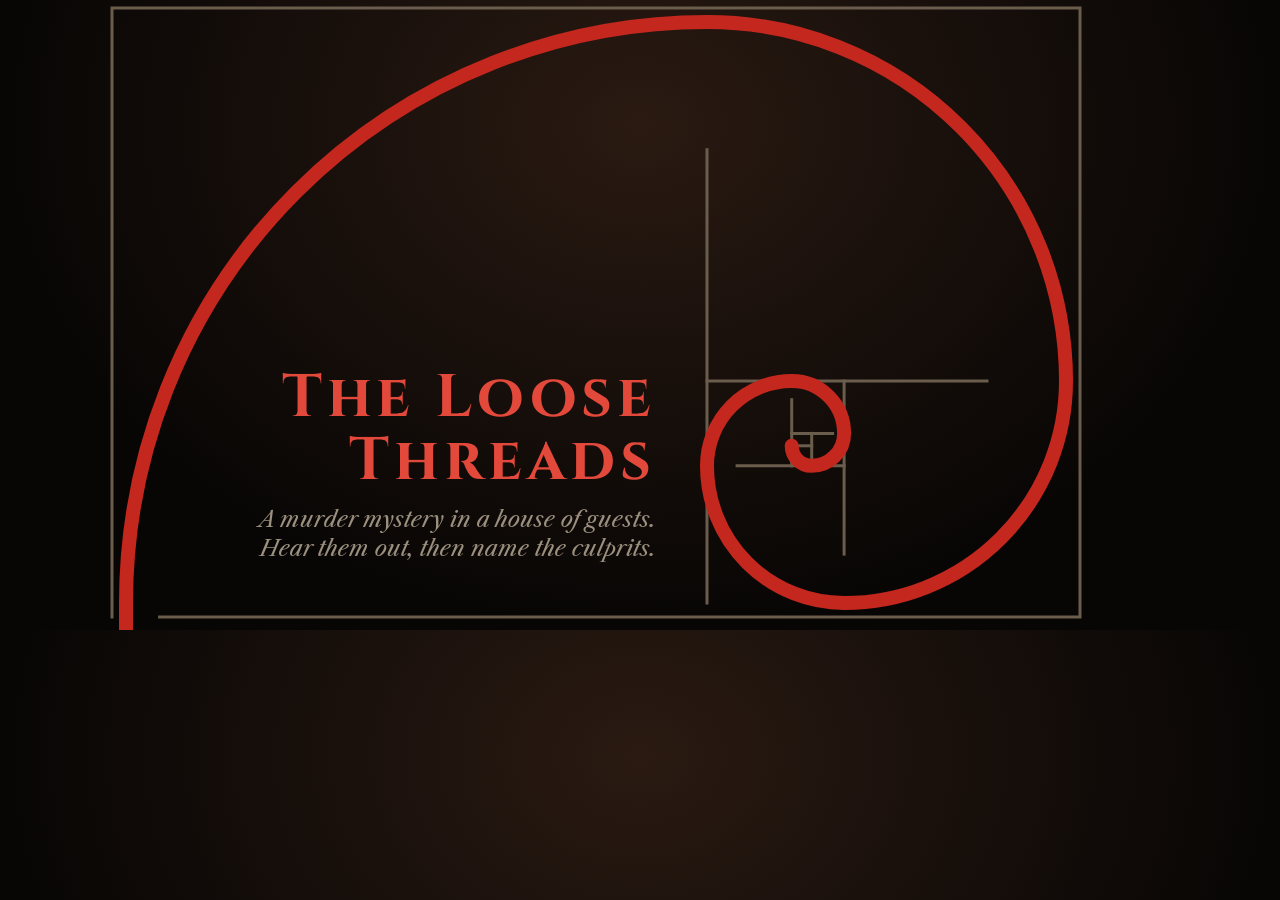
<file: deploy/card.html>
<!doctype html>
<!-- The picture a chat or a feed shows for a link to the site, drawn at
1200 by 630. play/card.png is this page as a headless browser shoots it:

    google-chrome --headless=new --hide-scrollbars --allow-file-access-from-files \
      --window-size=1200,630 --screenshot=play/card.png deploy/card.html

The house is a golden rectangle cut into its squares, each a room, and the
thread is the golden spiral through them: a quarter circle in each square,
with a door in each wall where the thread passes. play/icon.svg is the
same spiral alone. -->
<html lang="en"><head><meta charset="utf-8">
<title>The Loose Threads, the link's picture</title>
<link rel="stylesheet" href="../play/fonts.css">
<style>
html, body { margin: 0; }
body { position: relative; width: 1200px; height: 630px; overflow: hidden; background: radial-gradient(ellipse at 50% 20%, #2a1a12 0%, #080605 70%); }
svg { position: absolute; inset: 0; }
.text { position: absolute; left: 136px; top: 366px; width: 520px; text-align: right; }
h1 { margin: 0; font: 700 60px/1.05 "Cinzel", serif; letter-spacing: 0.08em; color: #e2493b; }
p { margin: 14px 0 0; font: italic 22px/1.3 "Libre Caslon Text", Georgia, serif; color: #9b8f7e; }
</style></head><body>
<svg viewBox="0 0 1200 630" width="1200" height="630">
<g fill="none" stroke="#6b5d4c" stroke-width="3" stroke-linecap="square">
  <path d="M159.6 617.0 L1080.0 617.0 L1080.0 8.0 L112.0 8.0 L112.0 617.0"/>
  <path d="M707.0 149.8 L707.0 603.0"/>
  <path d="M707.0 381.0 L987.0 381.0"/>
  <path d="M844.1 381.0 L844.1 554.1"/>
  <path d="M737.1 465.8 L844.1 465.8"/>
  <path d="M791.7 399.7 L791.7 465.8"/>
  <path d="M791.7 433.4 L832.6 433.4"/>
  <path d="M811.7 433.4 L811.7 458.7"/>
  <path d="M796.1 445.8 L811.7 445.8"/>
</g>
<g fill="none" stroke="#c4271d" stroke-width="14" stroke-linecap="round" stroke-linejoin="round">
  <path d="M126.0 660 L126.0 603.0"/>
  <path d="M126.0 603.0 A581.0 581.0 0 0 1 707.0 22.0 A359.0 359.0 0 0 1 1066.0 381.0 A221.9 221.9 0 0 1 844.1 603.0 A137.1 137.1 0 0 1 707.0 465.8 A84.8 84.8 0 0 1 791.7 381.0 A52.4 52.4 0 0 1 844.1 433.4 A32.4 32.4 0 0 1 811.7 465.8 A20.0 20.0 0 0 1 791.7 445.8"/>
</g>
</svg>
<div class="text"><h1>The Loose Threads</h1><p>A murder mystery in a house of guests.<br>Hear them out, then name the culprits.</p></div>
</body></html>
</file>
<file: play/fonts.css>
/* The four faces of the site, served from fonts/ in their Latin and Latin
   Extended ranges. Cinzel, Libre Caslon Text, Playfair Display and Grenze
   Gotisch are each under the SIL Open Font License 1.1 (fonts/OFL.txt). */
@font-face {
  font-family: 'Cinzel';
  font-style: normal;
  font-weight: 500;
  font-display: swap;
  src: url(fonts/cinzel-latin-ext.woff2) format('woff2');
  unicode-range: U+0100-02BA, U+02BD-02C5, U+02C7-02CC, U+02CE-02D7, U+02DD-02FF, U+0304, U+0308, U+0329, U+1D00-1DBF, U+1E00-1E9F, U+1EF2-1EFF, U+2020, U+20A0-20AB, U+20AD-20C4, U+2113, U+2C60-2C7F, U+A720-A7FF;
}
@font-face {
  font-family: 'Cinzel';
  font-style: normal;
  font-weight: 500;
  font-display: swap;
  src: url(fonts/cinzel-latin.woff2) format('woff2');
  unicode-range: U+0000-00FF, U+0131, U+0152-0153, U+02BB-02BC, U+02C6, U+02DA, U+02DC, U+0304, U+0308, U+0329, U+2000-206F, U+20AC, U+2122, U+2191, U+2193, U+2212, U+2215, U+FEFF, U+FFFD;
}
@font-face {
  font-family: 'Cinzel';
  font-style: normal;
  font-weight: 700;
  font-display: swap;
  src: url(fonts/cinzel-latin-ext.woff2) format('woff2');
  unicode-range: U+0100-02BA, U+02BD-02C5, U+02C7-02CC, U+02CE-02D7, U+02DD-02FF, U+0304, U+0308, U+0329, U+1D00-1DBF, U+1E00-1E9F, U+1EF2-1EFF, U+2020, U+20A0-20AB, U+20AD-20C4, U+2113, U+2C60-2C7F, U+A720-A7FF;
}
@font-face {
  font-family: 'Cinzel';
  font-style: normal;
  font-weight: 700;
  font-display: swap;
  src: url(fonts/cinzel-latin.woff2) format('woff2');
  unicode-range: U+0000-00FF, U+0131, U+0152-0153, U+02BB-02BC, U+02C6, U+02DA, U+02DC, U+0304, U+0308, U+0329, U+2000-206F, U+20AC, U+2122, U+2191, U+2193, U+2212, U+2215, U+FEFF, U+FFFD;
}
@font-face {
  font-family: 'Grenze Gotisch';
  font-style: normal;
  font-weight: 700;
  font-display: swap;
  src: url(fonts/grenze-gotisch-latin-ext.woff2) format('woff2');
  unicode-range: U+0100-02BA, U+02BD-02C5, U+02C7-02CC, U+02CE-02D7, U+02DD-02FF, U+0304, U+0308, U+0329, U+1D00-1DBF, U+1E00-1E9F, U+1EF2-1EFF, U+2020, U+20A0-20AB, U+20AD-20C4, U+2113, U+2C60-2C7F, U+A720-A7FF;
}
@font-face {
  font-family: 'Grenze Gotisch';
  font-style: normal;
  font-weight: 700;
  font-display: swap;
  src: url(fonts/grenze-gotisch-latin.woff2) format('woff2');
  unicode-range: U+0000-00FF, U+0131, U+0152-0153, U+02BB-02BC, U+02C6, U+02DA, U+02DC, U+0304, U+0308, U+0329, U+2000-206F, U+20AC, U+2122, U+2191, U+2193, U+2212, U+2215, U+FEFF, U+FFFD;
}
@font-face {
  font-family: 'Grenze Gotisch';
  font-style: normal;
  font-weight: 900;
  font-display: swap;
  src: url(fonts/grenze-gotisch-latin-ext.woff2) format('woff2');
  unicode-range: U+0100-02BA, U+02BD-02C5, U+02C7-02CC, U+02CE-02D7, U+02DD-02FF, U+0304, U+0308, U+0329, U+1D00-1DBF, U+1E00-1E9F, U+1EF2-1EFF, U+2020, U+20A0-20AB, U+20AD-20C4, U+2113, U+2C60-2C7F, U+A720-A7FF;
}
@font-face {
  font-family: 'Grenze Gotisch';
  font-style: normal;
  font-weight: 900;
  font-display: swap;
  src: url(fonts/grenze-gotisch-latin.woff2) format('woff2');
  unicode-range: U+0000-00FF, U+0131, U+0152-0153, U+02BB-02BC, U+02C6, U+02DA, U+02DC, U+0304, U+0308, U+0329, U+2000-206F, U+20AC, U+2122, U+2191, U+2193, U+2212, U+2215, U+FEFF, U+FFFD;
}
@font-face {
  font-family: 'Libre Caslon Text';
  font-style: italic;
  font-weight: 400;
  font-display: swap;
  src: url(fonts/libre-caslon-text-italic-latin-ext.woff2) format('woff2');
  unicode-range: U+0100-02BA, U+02BD-02C5, U+02C7-02CC, U+02CE-02D7, U+02DD-02FF, U+0304, U+0308, U+0329, U+1D00-1DBF, U+1E00-1E9F, U+1EF2-1EFF, U+2020, U+20A0-20AB, U+20AD-20C4, U+2113, U+2C60-2C7F, U+A720-A7FF;
}
@font-face {
  font-family: 'Libre Caslon Text';
  font-style: italic;
  font-weight: 400;
  font-display: swap;
  src: url(fonts/libre-caslon-text-italic-latin.woff2) format('woff2');
  unicode-range: U+0000-00FF, U+0131, U+0152-0153, U+02BB-02BC, U+02C6, U+02DA, U+02DC, U+0304, U+0308, U+0329, U+2000-206F, U+20AC, U+2122, U+2191, U+2193, U+2212, U+2215, U+FEFF, U+FFFD;
}
@font-face {
  font-family: 'Libre Caslon Text';
  font-style: normal;
  font-weight: 400;
  font-display: swap;
  src: url(fonts/libre-caslon-text-400-latin-ext.woff2) format('woff2');
  unicode-range: U+0100-02BA, U+02BD-02C5, U+02C7-02CC, U+02CE-02D7, U+02DD-02FF, U+0304, U+0308, U+0329, U+1D00-1DBF, U+1E00-1E9F, U+1EF2-1EFF, U+2020, U+20A0-20AB, U+20AD-20C4, U+2113, U+2C60-2C7F, U+A720-A7FF;
}
@font-face {
  font-family: 'Libre Caslon Text';
  font-style: normal;
  font-weight: 400;
  font-display: swap;
  src: url(fonts/libre-caslon-text-400-latin.woff2) format('woff2');
  unicode-range: U+0000-00FF, U+0131, U+0152-0153, U+02BB-02BC, U+02C6, U+02DA, U+02DC, U+0304, U+0308, U+0329, U+2000-206F, U+20AC, U+2122, U+2191, U+2193, U+2212, U+2215, U+FEFF, U+FFFD;
}
@font-face {
  font-family: 'Libre Caslon Text';
  font-style: normal;
  font-weight: 700;
  font-display: swap;
  src: url(fonts/libre-caslon-text-700-latin-ext.woff2) format('woff2');
  unicode-range: U+0100-02BA, U+02BD-02C5, U+02C7-02CC, U+02CE-02D7, U+02DD-02FF, U+0304, U+0308, U+0329, U+1D00-1DBF, U+1E00-1E9F, U+1EF2-1EFF, U+2020, U+20A0-20AB, U+20AD-20C4, U+2113, U+2C60-2C7F, U+A720-A7FF;
}
@font-face {
  font-family: 'Libre Caslon Text';
  font-style: normal;
  font-weight: 700;
  font-display: swap;
  src: url(fonts/libre-caslon-text-700-latin.woff2) format('woff2');
  unicode-range: U+0000-00FF, U+0131, U+0152-0153, U+02BB-02BC, U+02C6, U+02DA, U+02DC, U+0304, U+0308, U+0329, U+2000-206F, U+20AC, U+2122, U+2191, U+2193, U+2212, U+2215, U+FEFF, U+FFFD;
}
@font-face {
  font-family: 'Playfair Display';
  font-style: italic;
  font-weight: 500;
  font-display: swap;
  src: url(fonts/playfair-display-italic-latin-ext.woff2) format('woff2');
  unicode-range: U+0100-02BA, U+02BD-02C5, U+02C7-02CC, U+02CE-02D7, U+02DD-02FF, U+0304, U+0308, U+0329, U+1D00-1DBF, U+1E00-1E9F, U+1EF2-1EFF, U+2020, U+20A0-20AB, U+20AD-20C4, U+2113, U+2C60-2C7F, U+A720-A7FF;
}
@font-face {
  font-family: 'Playfair Display';
  font-style: italic;
  font-weight: 500;
  font-display: swap;
  src: url(fonts/playfair-display-italic-latin.woff2) format('woff2');
  unicode-range: U+0000-00FF, U+0131, U+0152-0153, U+02BB-02BC, U+02C6, U+02DA, U+02DC, U+0304, U+0308, U+0329, U+2000-206F, U+20AC, U+2122, U+2191, U+2193, U+2212, U+2215, U+FEFF, U+FFFD;
}
</file>
